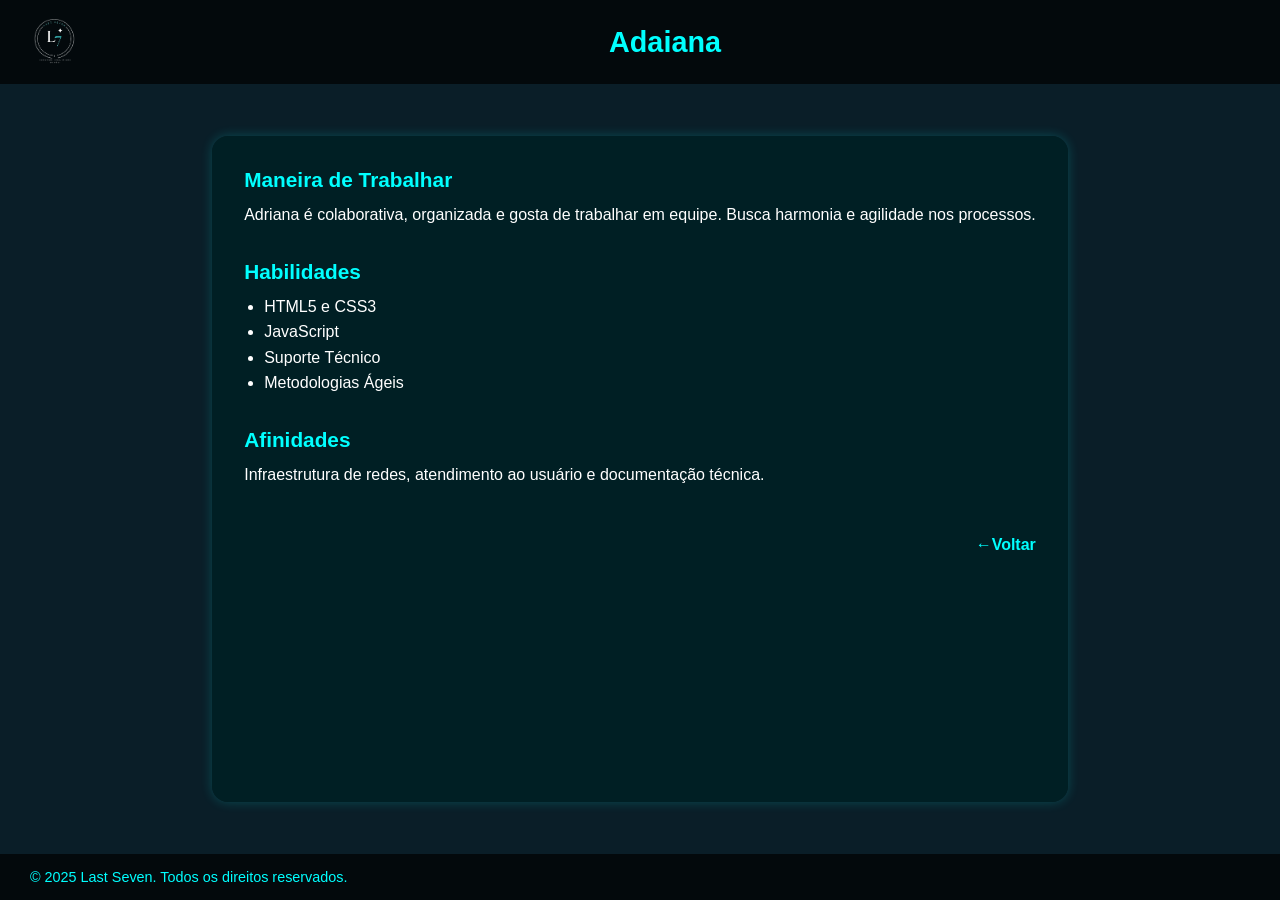
<file: Perfil_equipe/Adaiana.html>
<!DOCTYPE html>
<html lang="pt-br">
<head>
  <meta charset="UTF-8">
  <title>Portfólio | Adaiana</title>
  <link rel="stylesheet" href="../../../src/estilo_portifolio.css">
</head>
<body>
  <header>
    <a href="../../../index.html">
      <img src="../../../Imagens/Logo.jpg" alt="Logo Last Seven">
    </a>
    <h1>Adaiana</h1>
  </header>
  
     <main>
       <div class="card">
          <div class="card-content">
            <section class="sobre">
              <h2>Maneira de Trabalhar</h2>
              <p>Adriana é colaborativa, organizada e gosta de trabalhar em equipe. Busca harmonia e agilidade nos processos.</p>
            </section>
            <section class="habilidades">
              <h2>Habilidades</h2>
              <ul>
                <li>HTML5 e CSS3</li>
                <li>JavaScript</li>
                <li>Suporte Técnico</li>
                <li>Metodologias Ágeis</li>
             </ul>
           </section>
           <section class="afinidades">
               <h2>Afinidades</h2>
               <p>Infraestrutura de redes, atendimento ao usuário e documentação técnica.</p>
           </section>
            <a href="../equipe.html" class="voltar">&larr;Voltar</a>
         </div>
     </div>
  </main>
  
  <footer>
    <p>&copy; 2025 Last Seven. Todos os direitos reservados.</p>
  </footer>
</body>
</html>
</file>
<file: src/estilo_portifolio.css>
/* Reset */
* {
  margin: 0;
  padding: 0;
  box-sizing: border-box;
}

body {
  font-family: Arial, sans-serif;
  background-color: rgb(10, 30, 40);
  color: white;
  display: flex;
  flex-direction: column;
  min-height: 100vh;
}

/* Header e Footer */
header, footer {
  width: 100%;
  background-color: rgba(0, 0, 0, 0.7);
  color: cyan;
  padding: 15px 30px;
  display: flex;
  align-items: center;
  justify-content: space-between;
}

header img {
  height: 50px;
}

header h1 {
  font-size: 1.8rem;
  flex-grow: 1;
  text-align: center;
}

footer {
  text-align: center;
  margin-top: auto;
  font-size: 0.9rem;
}
.voltar {
  align-self: flex-end;
  text-align: right;
  margin-top: 1rem;
  color: cyan;
  text-decoration: none;
  font-weight: bold;
  
}

.voltar:hover {
  color: #00ffee;
}

/* Card */
main {
  padding: 20px;
  display: flex;
  justify-content: center;
  flex: 1;
}

.card {
  background-color: rgba(0,32,36,0.96);
  border-radius: 16px;
  padding: 2rem;
  max-width: 960px;
  display: flex;
  margin: 2rem auto;
  flex-direction: column;
  gap: 2rem;
  box-shadow: 0 0 12px rgba(0,255,255,0.2)
}

/* Layout em colunas para as seções */
.card-content {
  display: flex;
  flex-direction: column;
  gap: 2rem;
}

section {
  flex: 1;
}

@media screen and(min-width:768px){
.card-content{
  flex-direction: row;
  justify-content: space-between;
  
}
}

section h2 {
  color: cyan;
  margin-bottom: 10px;
  font-size: 1.3rem;
}

section p,
section li {
  font-size: 1rem;
  line-height: 1.6;
}

ul {
  list-style: disc;
  padding-left: 20px;
}
</file>
